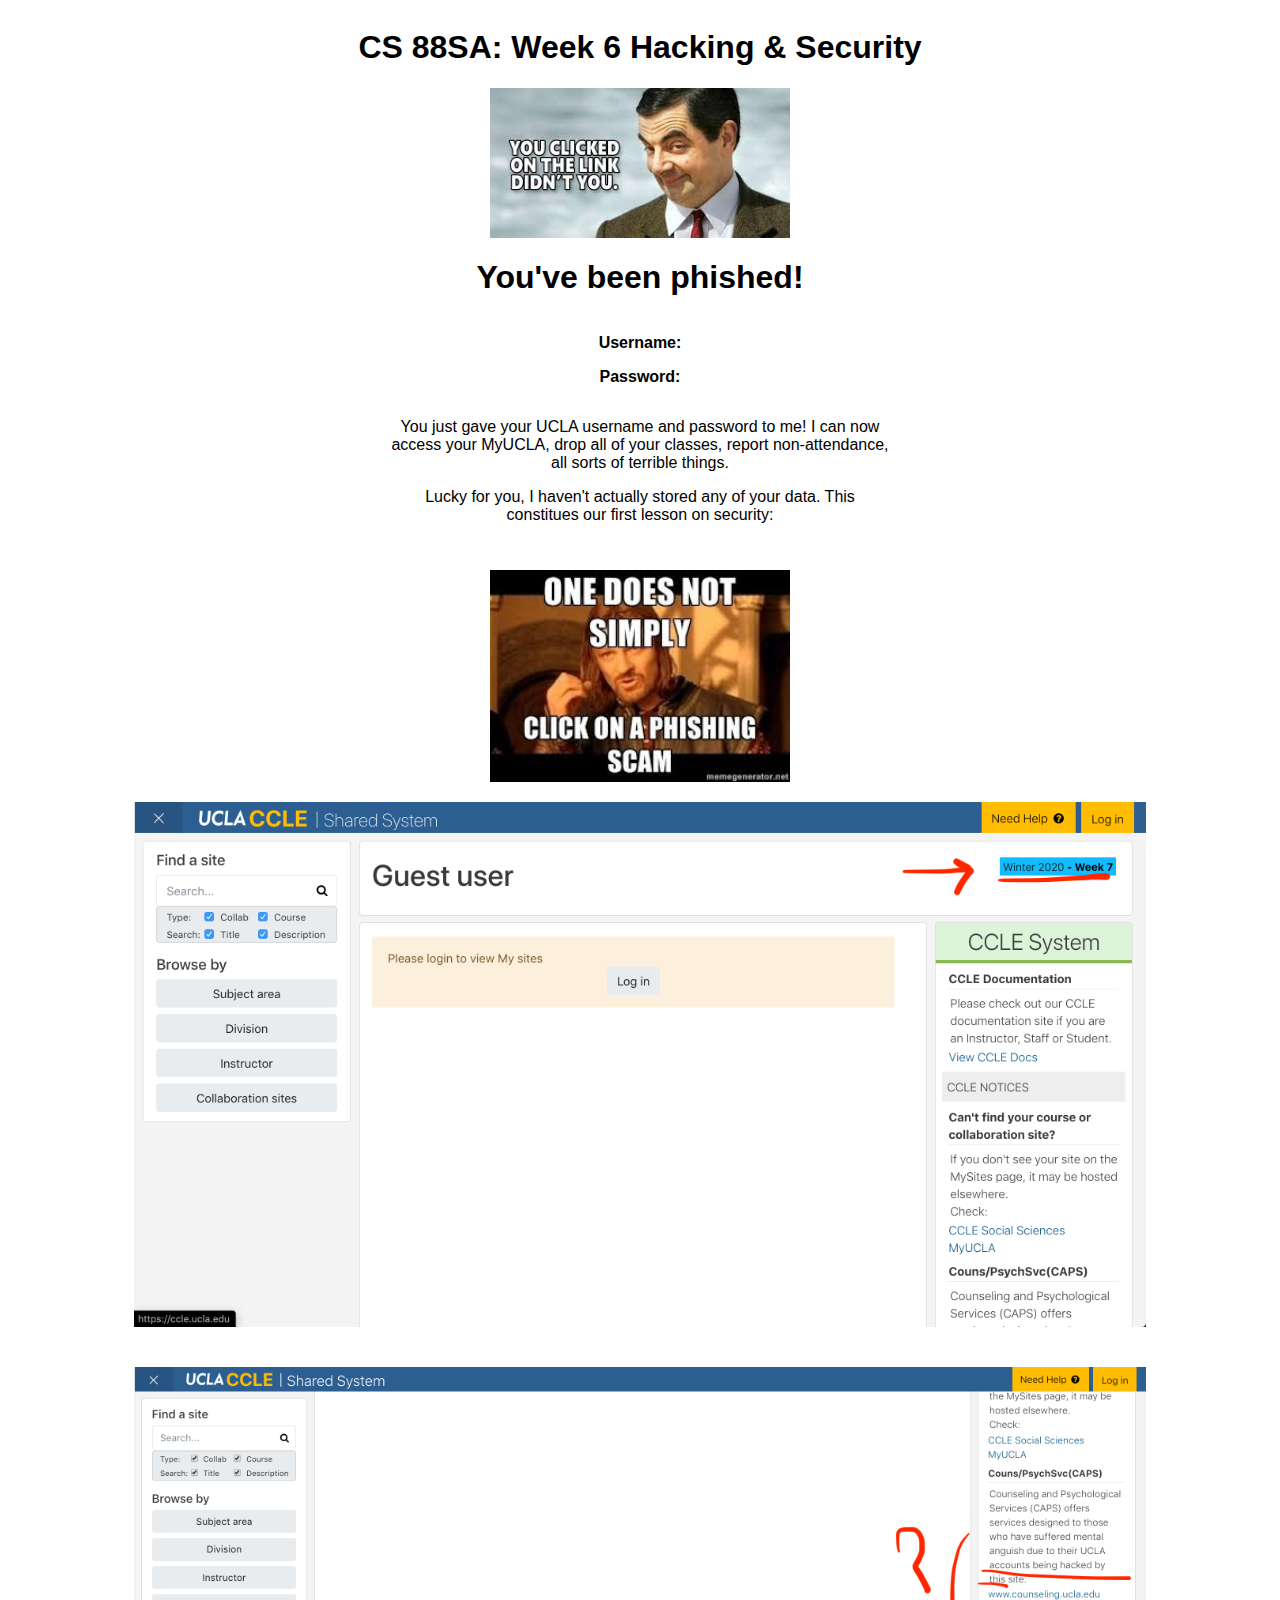
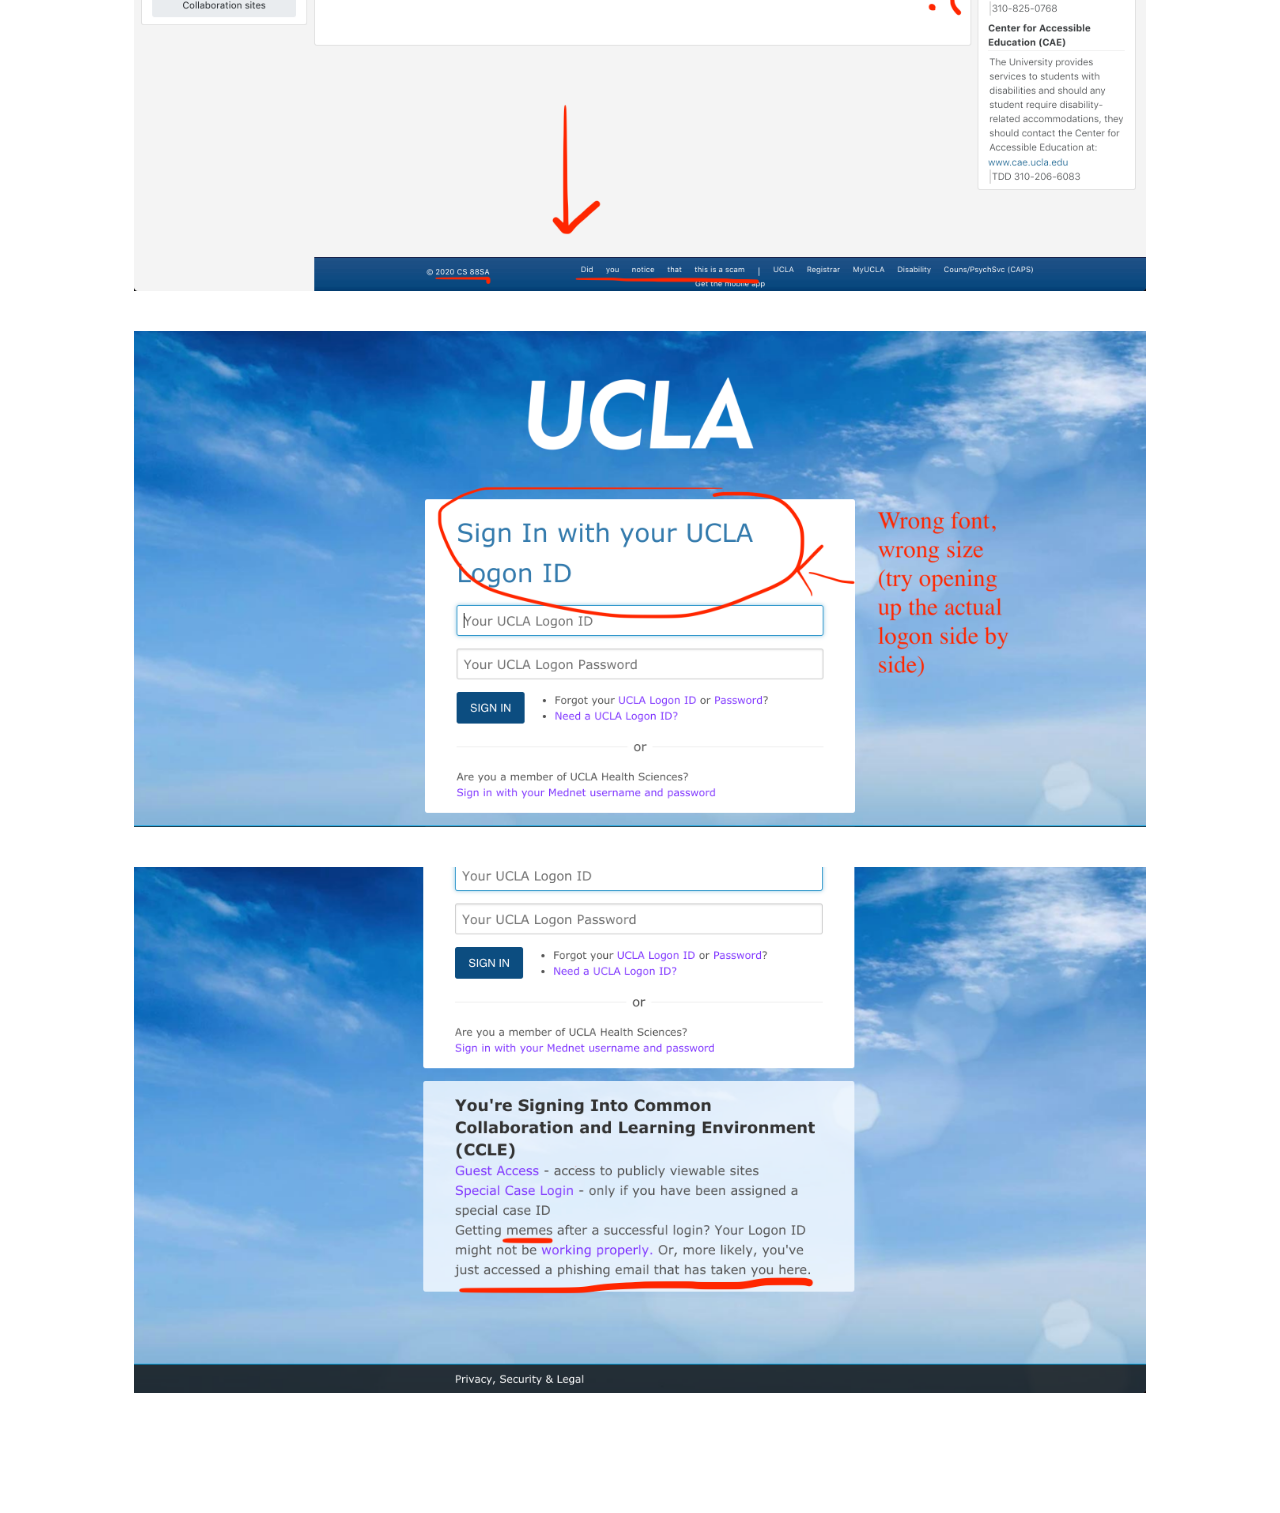
<file: fooled.html>
<!DOCTYPE html>
<html>
<head>
	<title>You've been phished!</title>
<style>
	* {
		font-family: Roboto, sans-serif;
	}
	.wrapper {
		width: 100%;
		display: flex;
		align-items: center;
		justify-content: center;
		flex-direction: column;
		margin-bottom: 100px;
	}
	p {
		text-align: center;
	}
	.text-wrapper {
		margin-bottom: 30px;
		width: 500px;
	}
	.evidence {
		display: flex;
		align-items: center;
		justify-content: center;
		flex-direction: column;
	}
	.evidence img {
		width: 80%;
		margin: 20px;
	}
</style>
<script>
	var urlParams = new URLSearchParams(window.location.search);
	var username = urlParams.get('j_username');
	var pass = urlParams.get('j_password');

	window.addEventListener('load', function () {
	  	if (username) {
			document.querySelector('#user').innerHTML = username;
		}
		if (pass) {
			document.querySelector('#pass').innerHTML = pass;
		}
	});
</script>
</head>
<body>
	<div class="wrapper">
		<h1>CS 88SA: Week 6 Hacking & Security</h1>
		<img style="width: 300px" src="./img/clicked.jpeg" />
		<h1>You've been phished!</h1>
		<div>
			<p><strong>Username: </strong><span id="user"></span></p>
			<p><strong>Password: </strong><span id="pass"></span></p>
		</div>
		<div class="text-wrapper">
		<p>You just gave your UCLA username and password to me! I can now access your MyUCLA, drop all of your classes, report non-attendance, all sorts of terrible things.</p>
		<p>Lucky for you, I haven't actually stored any of your data. This constitues our first lesson on security:
		</p></div>
		<img style="width: 300px" src="./img/phished.jpeg" />

		<div class="evidence">
			<img src="./img/1.png" />
			<img src="./img/2.png" />
			<img src="./img/3.png" />
			<img src="./img/4.png" />
		</div>
	</div>
</body>
</html>
</file>
